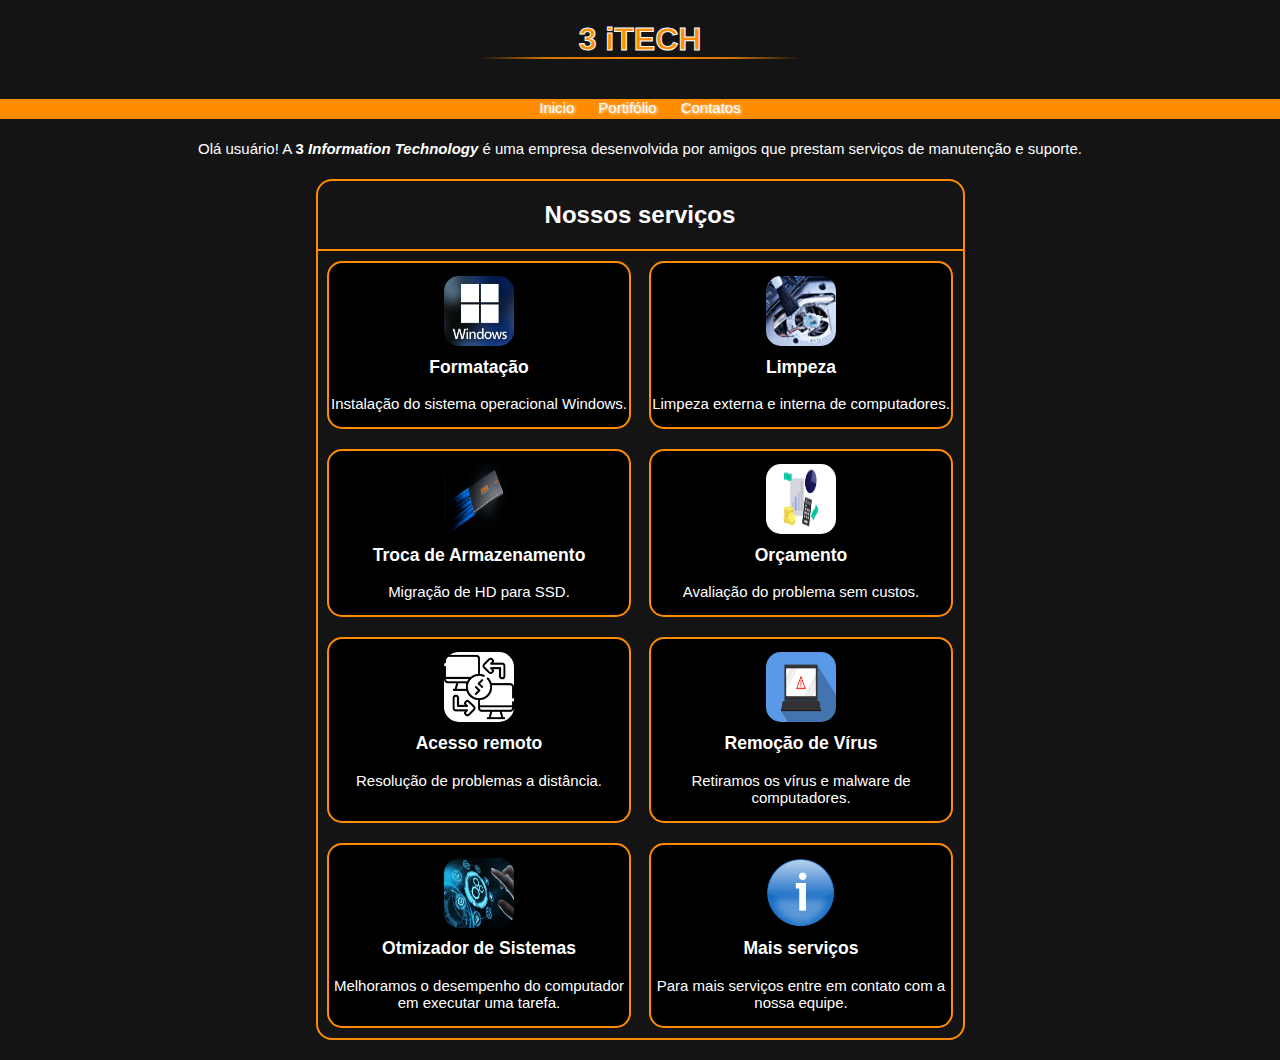
<file: index.html>
<!DOCTYPE html>
<html lang="pt-br">
<head>

    <meta charset="UTF-8">
    <link type="text/css" rel="stylesheet" href="estilo/css.css">
    <title>3 iTech</title>

</head>

<body>

    <header>
        <div>
            <h1 class="titulo">3 iTECH</h1>
        </div>
        <nav class="menu">
            <ul>
                <li><a href="index.html">Inicio</a></li>
                <li><a href="portifolio.html">Portifólio</a></li>
                <li><a href="contatos.html">Contatos</a></li>
            </ul>
        </nav>
    </header>

    <div class="texto">
        <p>Olá usuário! A <strong>3 <i>Information Technology</i></strong> é uma empresa desenvolvida por amigos que prestam
        serviços de manutenção e suporte. </p>
    </div>

    <div class="caixa">
        <h2>Nossos serviços</h2>
        <section class="flex-wrap">
            <div class="item">
                <img class="fotos" src="img/windows.jpg" height="70px" width="70px" alt="Windows">
                <h3>Formatação</h3>
                <p>Instalação do sistema operacional Windows.</p>
            </div>
            <div class="item">
                <img class="fotos" src="img/limpeza.jpg" height="70px" width="70px" alt="Limpeza">
                <h3>Limpeza</h3>
                <p>Limpeza externa e interna de computadores.</p>
            </div>
            <div class="item">
                <img class="fotos" src="img/ssd.jpg" height="70px" width="70px" alt="SSD">
                <h3>Troca de Armazenamento</h3>
                <p>Migração de HD para SSD.</p>
            </div>
            <div class="item">
                <img class="fotos" src="img/orcamento.jpg" height="70px" width="70px" alt="Orçamento">
                <h3>Orçamento</h3>
                <p>Avaliação do problema sem custos.</p>
            </div>
            <div class="item">
                <img class="fotos" src="img/remoto.jpg" height="70px" width="70px" alt="Remoto">
                <h3>Acesso remoto</h3>
                <p>Resolução de problemas a distância.</p>
            </div>
            <div class="item">
                <img class="fotos" src="img/virus.jpg" height="70px" width="70px" alt="Vírus">
                <h3>Remoção de Vírus</h3>
                <p>Retiramos os vírus e malware de computadores.</p>
            </div>
            <div class="item">
                <img class="fotos" src="img/otmizador.jpg" height="70px" width="70px" alt="Otmizador">
                <h3>Otmizador de Sistemas</h3>
                <p>Melhoramos o desempenho do computador em executar uma tarefa.</p>
            </div>
            <div class="item">
                <img class="fotos" src="img/mais.png" height="70px" width="70px" alt="mais">
                <h3>Mais serviços</h3>
                <p>Para mais serviços entre em contato com a nossa equipe.</p>
            </div>
        </section>

    </div>

</body>
</html>
</file>
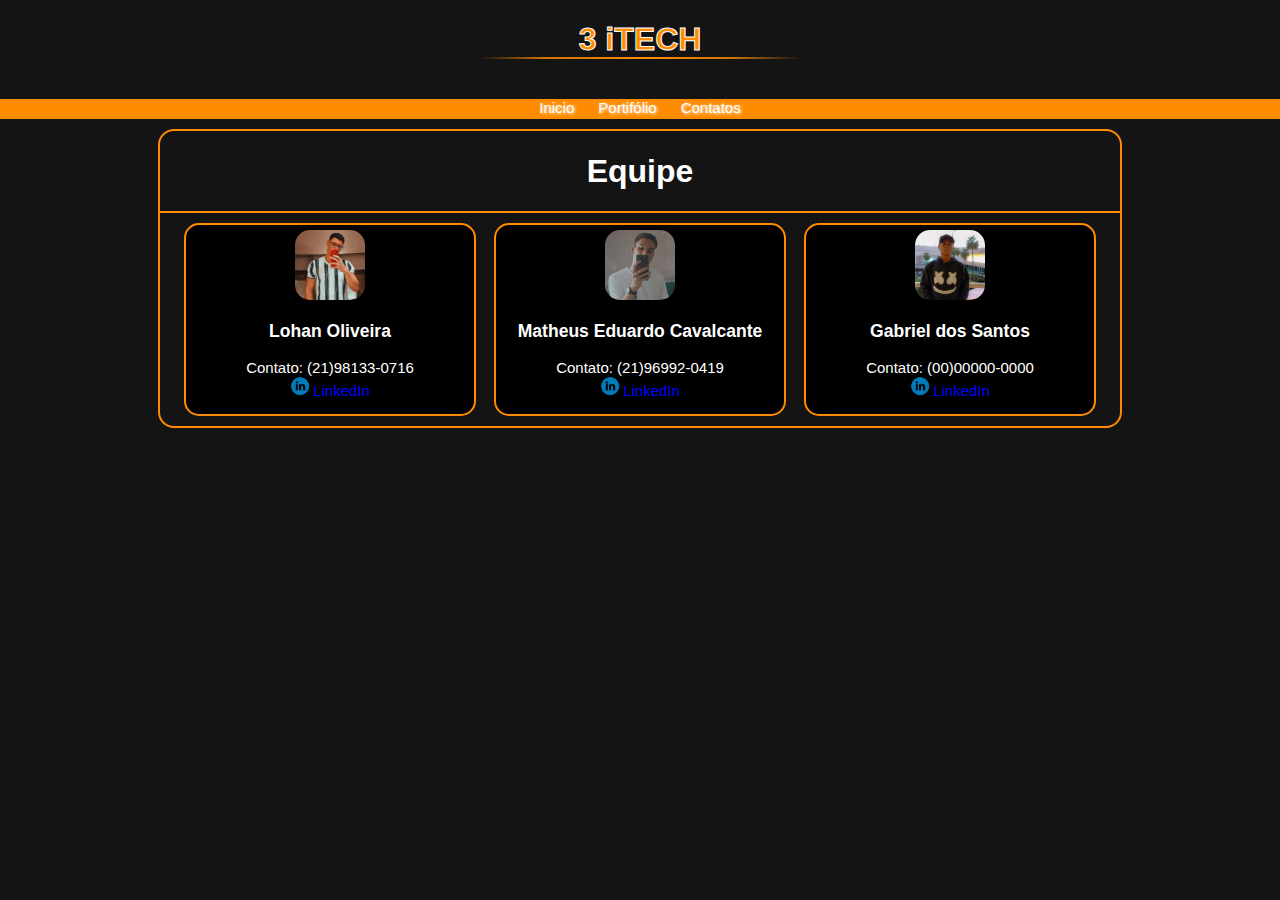
<file: contatos.html>
<!DOCTYPE html>
<html lang="pt-br">
<head>

    <meta charset="UTF-8">
    <link type="text/css" rel="stylesheet" href="estilo/css.css">
    <title>3 iTech</title>
    
</head>

<body>

    <header>
        <div>
            <h1 class="titulo">3 iTECH</h1>
        </div>
        <nav class="menu">
            <ul>
                <li><a href="index.html">Inicio</a></li>
                <li><a href="portifolio.html">Portifólio</a></li>
                <li><a href="contatos.html">Contatos</a></li>
            </ul>
        </nav>
    </header>
    
    <div class="caixa2">
        <h1>Equipe</h1>
        <section class="flex-wrap">
            <div class="item2">
                <img class="fotos2" src="img/lohan.jfif" height="70px" width="70px" alt="">
                <h3>Lohan Oliveira</h3>
                <p>Contato: (21)98133-0716 <br><img class="linked" src="img/linkedin.png" height="20px" width="20px" alt="LinkedIn"><a href="https://www.linkedin.com/in/lohan-souza-de-oliveira-holan/">LinkedIn</a></p>
            </div>
            <div class="item2"><img class="fotos2" src="img/borba.jfif" height="70px" width="70px" alt="">
                <h3>Matheus Eduardo Cavalcante</h3>
                <p>Contato: (21)96992-0419 <br><img class="linked" src="img/linkedin.png" height="20px" width="20px" alt="LinkedIn"><a href="https://www.linkedin.com/in/matheus-eduardo-cavalcante-borba-de-souza-9965b8203/">LinkedIn</a></p>
                </div>
            <div class="item2">
                <img class="fotos2" src="img/dos_santos.jfif" height="70px" width="70px" alt="">
                <h3>Gabriel dos Santos</h3>
                <p>Contato: (00)00000-0000 <br><img class="linked" src="img/linkedin.png" height="20px" width="20px" alt="LinkedIn"><a href="https://www.linkedin.com/in/gabriel-dos-santos-cordeiro-a3b590208/">LinkedIn</a></p>
                </div>
        </section>
    </div>

</body>
</html>
</file>
<file: estilo/css.css>
CSS
*{
    margin: 0%;
    padding: 0%;
}

body{
    background-color: rgb(20, 20, 20);
    margin: 0;
    color: white;
}

/* Titulo 3 Tech */
.titulo{
    font-family:Verdana, Geneva, Tahoma, sans-serif;
    text-align: center;
    display: block;
    padding: 0px 0;
    padding-bottom: 0px;
    color: #FF8C00;
    -webkit-text-stroke: 1px #FFF;
    text-shadow: 1px #FFF;
}

/* Linha embaixo do 3 Tech */
.titulo::after{
    content: ' ';
    display: block;
    margin-right: 0px;
    margin-left: 37.5%;
    width: 25%;
    height: 2px;
    margin-top: -1px;
    margin-bottom: 40px;
    background: -webkit-linear-gradient(left, rgb(194, 25, 25, 0) 0%,rgb(255, 140, 0, 0.8) 20%,rgb(255, 140, 0, 1) 53%,rgb(255, 140, 0, 0.8) 79%,rgb(194, 25, 25, 0) 100%); 
    background: linear-gradient(left, rgb(194, 25, 25, 0) 0%,rgb(255, 140, 0, 0.8) 20%,rgb(255, 140, 0, 1) 53%,rgb(255, 140, 0, 0.8) 79%,rgb(194, 25, 25, 0) 100%);
}

/* Barra Menu */
.menu{
    width: 100%;
    text-align: center;
    background-color: rgb(255, 140, 0);
    height: 20px;
}

/* Botões Menu */
li a{
   color: white;
   font-size: 15px;
   font-family:Verdana, Tahoma, sans-serif;
   text-decoration: none;
   text-shadow: 1px 1px 3px white;
}

/* Efeito botões menu */
li a:hover{
    color: #FF8C00;
    background-color: black;
    margin: 2px;
    padding: 5px;
    border: 1px solid #FF8C00;
    text-shadow: 1px 1px 3px #FF8C00;
}

ul {
    margin: 0;
    padding:0;
}

li {
    list-style: none; 
    margin: 10px;
    display: inline;
}

/* Formatação paragrafos*/
.texto{
    line-height: 20px;
    text-align: center;
    font-family: Verdana, Tahoma, Sans-Serif;
    font-size: 15px;
    margin: 20px;
}

/* Posição resto da pagina*/
.caixa{
    width: 645px;
    margin-left: auto;
    margin-right: auto;
    margin-bottom: 20px;
    margin-top: 10px;
    border: 2px solid #FF8C00;
    border-radius: 1em;
    text-align: center;
    font-family: Verdana, Tahoma, Sans-Serif;
}

/* Caixa com os itens */
.flex-wrap{
    display: flex;
    flex-wrap: wrap;
    border-top: 2px solid #FF8C00;
    justify-content: center;
}

/* Caixa de itens */
.item{
    margin: 10px 9px;
    padding-top: 5px;
    width: 300px;
	background: black;
	text-align: center;
	font-size: 15px;
    border: 2px solid #FF8C00;
    border-radius: 1em;
}

/* Fotos serviços*/
.fotos{
    border-radius: 1em;
    margin-bottom: -10px;
    margin-top: 8px;
}

/* Caixa Contatos*/
.caixa2{
    width: 75%;
    margin-left: auto;
    margin-right: auto;
    margin-bottom: 20px;
    margin-top: 10px;
    border: 2px solid #FF8C00;
    border-radius: 1em;
    text-align: center;
    font-family: Verdana, Tahoma, Sans-Serif;
}

/* Item contatos*/
.item2{
    margin: 10px 9px;
    padding-top: 5px;
    width: 30%;
	background: black;
	text-align: center;
	font-size: 15px;
    border: 2px solid #FF8C00;
    border-radius: 1em;
}

/* Foto LinkedIn*/
.linked{
    border-radius: 1em;
    
}

/* Link LinkedIn*/
.item2 a{
    text-decoration: none;
    color: blue;
    margin-left: 3px;
}

.fotos2 {
border-radius: 1em;

}
</file>
